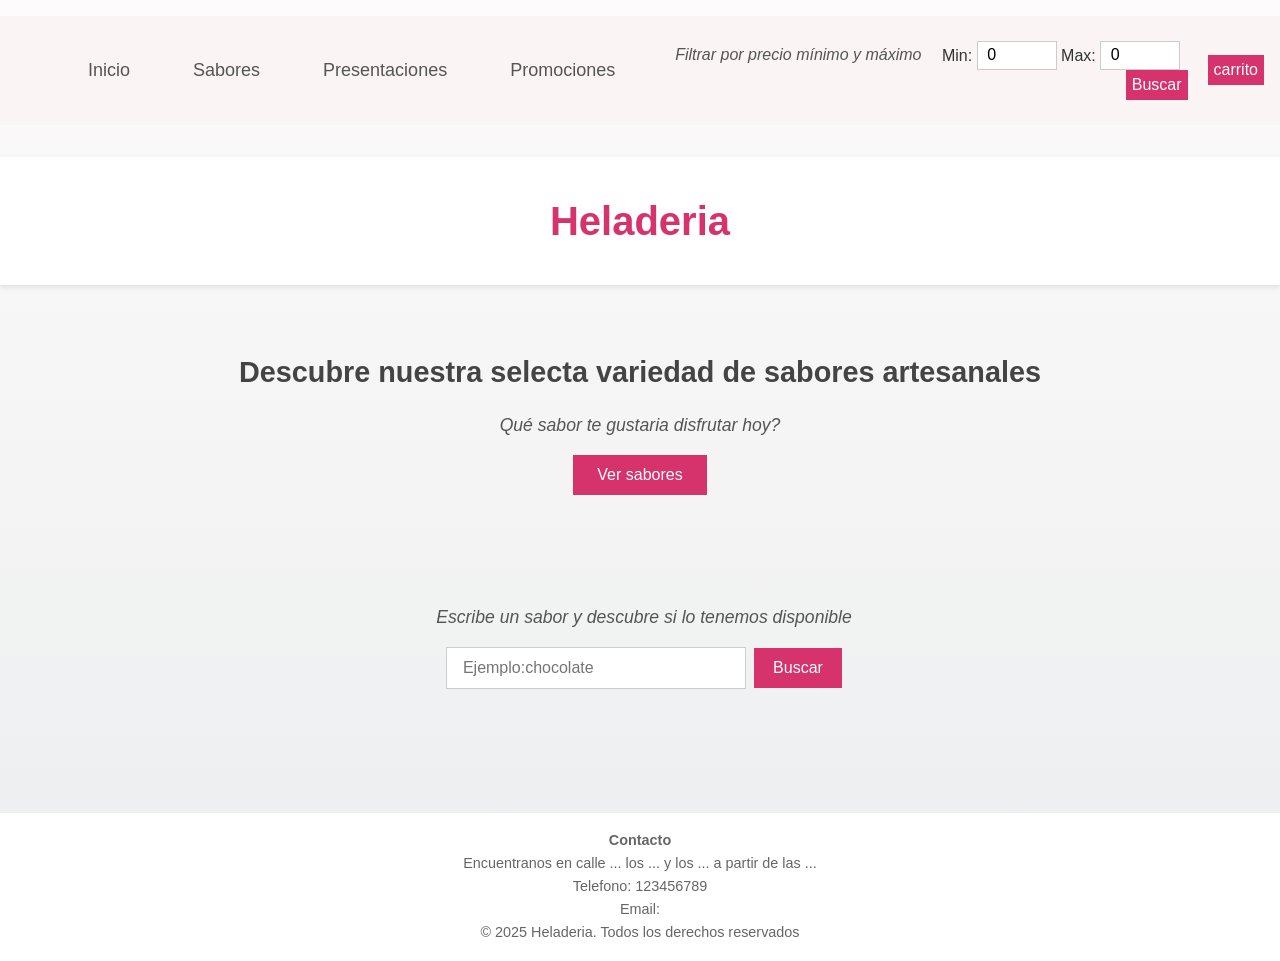
<file: index.html>
<!DOCTYPE html>
<html lang="es">

<head>
   <meta charset="UTF-8">
   <meta name="viewport" content="width=device-width, initial-scale=1.0">
   <link rel="stylesheet" href="./style.css">
   <title>Heladeria</title>
</head>

<body>
   <!--Barra de navegacion-->
   <nav class="top-bar">
      <ul class="nav-links">
         <li><a href="#">Inicio</a></li>
         <li><a href="#sabores">Sabores</a></li>
         <li><a href="#opciones" id="a-presentaciones">Presentaciones</a></li>
         <li><a href="promociones.html">Promociones</a></li>
      </ul>
      <!--Formulario para filtrar por precio minimo y maximo-->
      <form id="form-filtrar" action="#">
         <span>Filtrar por precio mínimo y máximo </span>
         <label for="inp-min">Min:</label>
         <input type="number" value=0 id="inp-min" required>
         <label for="inp-max">Max:</label>
         <input type="number" value=0 id="inp-max" required>
         <button type="submit" id="btn-filtrar">Buscar</button>
      </form>
      <!--Boton para ver el carrito de compras-->
      <button id="btn-carrito">carrito</button>
   </nav>
   <header>
      <h1>Heladeria </h1>
   </header>
   <main>
      <!--Seccion que se agrega de forma dinamica-->
      <section id="opciones" class="oculto">
         <h3>Clasificación</h3>
         <p> Aqui conoceras las diferentes presentaciones! Elige la que mas te tiente y experimenta esta explosion de sabor</p>
      </section>
      <!--lista de presentaciones de envase-->
      <section class="lista" id="lista-presentaciones">
      </section>
      <section class="intro" id="sabores">
         <h2>Descubre nuestra selecta variedad de sabores artesanales</h2>
         <p>Qué sabor te gustaria disfrutar hoy?</p>
         <button id="btn-sabores">Ver sabores</button>
      </section>
      <!--Se agrega contenido dinamico: boton ver sabores -->
      <section id="lista-sabores" class="lista"></section>
      <!--Sección de buscadores de sabores-->
      <section class="buscador">
         <p>Escribe un sabor y descubre si lo tenemos disponible</p>
         <form id="form-busqueda" action="#">
            <input type="text" placeholder="Ejemplo:chocolate" value="" id="inp-busqueda" required>
            <button type="submit" id="btn-buscar">Buscar</button>
         </form>
         <!--Se muestra contenido dinamico : boton buscar -->
         <div id="resultado-busqueda"></div>
      </section>
      <div id="overlay-confirmacion" class="overlay">
         <div class="modal" id="contenido-modal">
            <!-- Aquí JS inyecta el contenido : modal feedback de la compra -->
         </div>
      </div>
   </main>
   <footer id="contacto">
      <h4>Contacto</h4>
      <p>
         Encuentranos en calle ... los ... y los ... a partir de las ... <br>
         Telefono: 123456789 <br>
         Email:
      </p>
      <p> &copy; 2025 Heladeria. Todos los derechos reservados</p>
   </footer>
</body>
<script src="./index.js"></script>
</html>
</file>
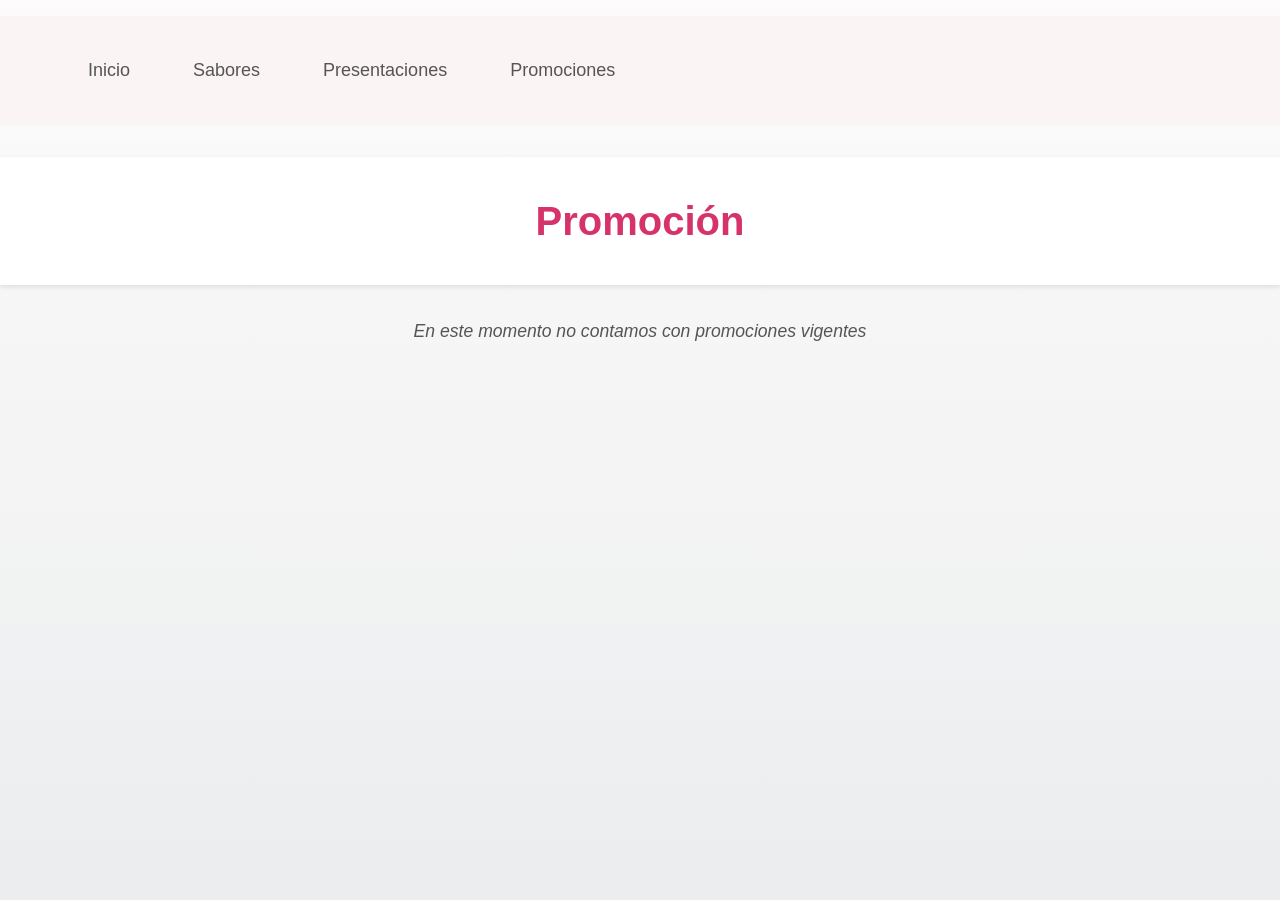
<file: promociones.html>
<!DOCTYPE html>
<html lang="es">
<head>
    <meta charset="UTF-8">
    <meta name="viewport" content="width=device-width, initial-scale=1.0">
     <link rel="stylesheet" href="./style.css">
    <title>Heladeria</title>
</head>
<body>
    <nav class="top-bar">
      <ul class="nav-links">
         <li><a href="index.html#intro">Inicio</a></li>
         <li><a href="index.html#sabores">Sabores</a></li>
         <li><a href="index.html#opciones" id="a-presentaciones">Presentaciones</a></li>
         <li><a href="#">Promociones</a></li>
      </ul>
   </nav>
   <header>
       <h1>Promoción</h1>
   </header>
   <main>
    <section class="intro">
        <p>En este momento no contamos con promociones vigentes</p>
        <!--section dinamico: se modifica segun las promociones vigentes-->
    </section>
   </main>
</body>
</html>
</file>
<file: style.css>
/*Este trabajo lo hizo mi compañero que se ocupo del css completo*/
/*Reset básico */
* {
  margin: 0;
  padding: 0;
  box-sizing: border-box;
}

/* Fuente y colores*/
body {
  font-family: Arial, Helvetica, sans-serif;
  background: linear-gradient(to bottom, #fdfbfb, #ebedee);
  color: #333;
  line-height: 1.6;
  min-height: 100vh;
  display: flex;
  flex-direction: column;
}

/* Header*/
header {
  text-align: center;
  padding: 2rem 1rem;
  background-color: #fff;
  box-shadow: 0 2px 5px rgba(0,0,0,0.1);
}

header h1 {
  font-size: 2.5rem;
  color: #d6336c; 
}
/* Navegación */
 a {
    color: #555;;
    font-size: 18px;
    text-decoration:none;
  }
  
  a:hover {
    color:  #d6336c;
    text-transform: uppercase;
    font-weight: bolder;
    text-decoration: underline;
  }
  a:active{
    background-color:#8f9ead
  }
  a:visited{
    background-color: #8f9ead;
  }
  li {
    margin: 4px;
    padding: 20px;
    list-style: none;
    text-align: center;
  }
  #btn-carrito, #btn-filtrar {
    margin: 0;
    padding: 6px;
    float: right;
  }
  .top-bar {
   margin-bottom: 2rem;
  background-color: #faf4f4;
  display: flex;
  justify-content: space-between; /* Empuja el filtro a la izq/centro y el carrito a la derecha */
  align-items: center;            /* Centra todo verticalmente en la misma línea */
  padding: 1rem;
  margin-top: 1rem;
  gap: 20px; /* Espacio entre los elementos del top-bar */
}
.nav-links {
  margin-left: 3rem;
  display: flex; 
  gap: 15px
}
/* Main */
main {
  flex: 1;
  padding: 2rem 1rem;
  max-width: 900px;
  margin: auto;
}

main h2 {
  text-align: center;
  font-size: 1.8rem;
  margin-bottom: 1rem;
  color: #444;
}
main p {
  text-align: center;
  margin-bottom: 1rem;
  font-size: 1.1rem;
  color: #555;
  font-style: italic;
}
span {
  text-align: right;
  font-size: 1rem;
  margin: 1rem;
  font-style: italic;
  color: #555;
}
button {
  display: block;
  margin: 1rem auto;
  padding: 0.7rem 1.5rem;
  background-color: #d6336c;
  color: #fff;
  border: none;
  cursor: pointer;
  font-size: 1rem;
  transition: background 0.3s;
}

.buscador button {
  padding: 0.7rem 1.2rem;
  margin: 0;
  margin-left: 0.5rem;
}

button:hover {
  background-color: #b02a57;
}

.buscador {
  padding: 0.7rem 1.2rem;
  margin: 4rem 0 ;
  margin-left: 0.5rem;
}

.buscador form {
  margin: 1rem;
  display: flex;
  justify-content: center;
  align-items: center;
  gap: 0; /* sin separación para que quede tipo barra */
}


#form-filtrar input[type="number"]{
  padding: 0.3rem 0.6rem;
  border: 1px solid #ccc;
  width: 80px;
  font-size: 1rem;
  transition: border-color 0.3s, box-shadow 0.3s;
}
.buscador input[type="text"] {
  padding: 0.7rem 1rem;
  border: 1px solid #ccc;
  width: 300px;
  font-size: 1rem;
  transition: border-color 0.3s, box-shadow 0.3s;
}

.buscador input[type="number"]:focus, input[type="text"]:focus {
  border-color: #d6336c;
  outline: none;
  box-shadow: 0 0 5px rgba(214, 51, 108, 0.5);
}

/* Resultado búsqueda */
#resultado-busqueda {
  margin-top: 1rem;
  font-weight: bold;
}

/*Lista de sabores dinámica */
.lista {
  display: grid;
  grid-template-columns: repeat(auto-fit, minmax(250px, 1fr));
  gap: 1.5rem;
  margin-top: 2rem;
}

/* Cada card */
.card {
  background: #fff;
  border-radius: 12px;
  padding: 1rem;
  box-shadow: 0 4px 8px rgba(0,0,0,0.1);
  text-align: center;
  transition: transform 0.2s ease;
}

.card:hover {
  transform: scale(1.03);
}

.card img {
  max-width: 100%;
  height: 150px;
  object-fit: cover;
  border-radius: 8px;
  margin-bottom: 0.5rem;
}

.card h3 {
  margin-bottom: 0.5rem;
  color: #d6336c;
  font-size: 1.3rem;
}

.card .descripcion {
  font-size: 0.95rem;
  margin-bottom: 0.5rem;
  color: #555;
}

.card .precio {
  font-weight: bold;
  font-size: 1rem;
  color: #333;
}

/*Mensaje de confirmación */
.mensaje-confirmacion {
  margin: 2rem auto;
  max-width: 500px;
  background: #fff;
  padding: 1.5rem;
  border-radius: 12px;
  box-shadow: 0 4px 12px rgba(0,0,0,0.15);
  text-align: center;
}

.mensaje-confirmacion p {
  margin-bottom: 0.8rem;
  font-size: 1rem;
}

.mensaje-confirmacion strong {
  color: #d6336c;
}

/* Resultados del buscador*/
.resultado-ok {
  margin-top: 1rem;
  padding: 0.8rem;
  border-radius: 8px;
  background: #d4edda;
  color: #155724;
  font-weight: bold;
}

.resultado-error {
  margin-top: 1rem;
  padding: 0.8rem;
  border-radius: 8px;
  background: #f8d7da;
  color: #721c24;
  font-weight: bold;
}

footer {
  text-align: center;
  padding: 1rem;
  background: #fff;
  border-top: 1px solid #eee;
  font-size: 0.9rem;
  color: #666;
}
/* Overlay que cubre toda la pantalla */
.overlay {
  position: fixed;
  top: 0;
  left: 0;
  width: 100%;
  height: 100%;
  background: rgba(0,0,0,0.6); /* Fondo oscuro translúcido */
  display: flex;
  align-items: center;
  justify-content: center;
  visibility: hidden;  /* Oculto por defecto */
  opacity: 0;
  transition: opacity 0.3s ease, visibility 0.3s ease;
  z-index: 1000; /* Por encima de todo */
}

/* Cuando esté activo */
.overlay.active {
  visibility: visible;
  opacity: 1;
}
.oculto{
   display: none;
}
.oculto.active{
 display: block; 
}

/* Caja del modal */
.modal {
  background: #fff;
  padding: 2rem;
  border-radius: 12px;
  box-shadow: 0 5px 15px rgba(0,0,0,0.3);
  max-width: 400px;
  width: 90%;
  text-align: center;
  animation: aparecer 0.3s ease;
}

/* Animación */
@keyframes aparecer {
  from {
    transform: scale(0.8);
    opacity: 0;
  }
  to {
    transform: scale(1);
    opacity: 1;
  }
}

/* Botón de aceptar */
#btn-cerrar-confirmacion {
  margin-top: 1rem;
  padding: 0.5rem 1.2rem;
  background-color: #ff6b81;
  color: #fff;
  border: none;
  border-radius: 8px;
  cursor: pointer;
  transition: background 0.2s ease;
}

#btn-cerrar-confirmacion:hover {
  background-color: #e85a70;
}
/* 1. TABLETS (pantallas hasta 1024px) */
@media (max-width: 1024px) {
  .top-bar {
    flex-wrap: wrap; /* Permite que los elementos se acomoden si no entran en una sola fila */
    justify-content: center;
    gap: 15px;
  }

  .nav-links {
    margin-left: 0; 
  }
}

/* 2. CELULARES (pantallas hasta 600px) */
@media (max-width: 600px) {
  .top-bar {
    flex-direction: column; /* Pone el menú, los filtros y el carrito uno debajo del otro */
    align-items: center;
    text-align: center;
  }

  .nav-links {
    flex-direction: column; /* Apila los links verticalmente */
    gap: 5px;
    padding: 0;
  }

  #form-filtrar {
    display: flex;
    flex-direction: column;
    align-items: center;
    gap: 8px;
  }

  .buscador input[type="text"] {
    width: 100%; 
  }
}
</file>
